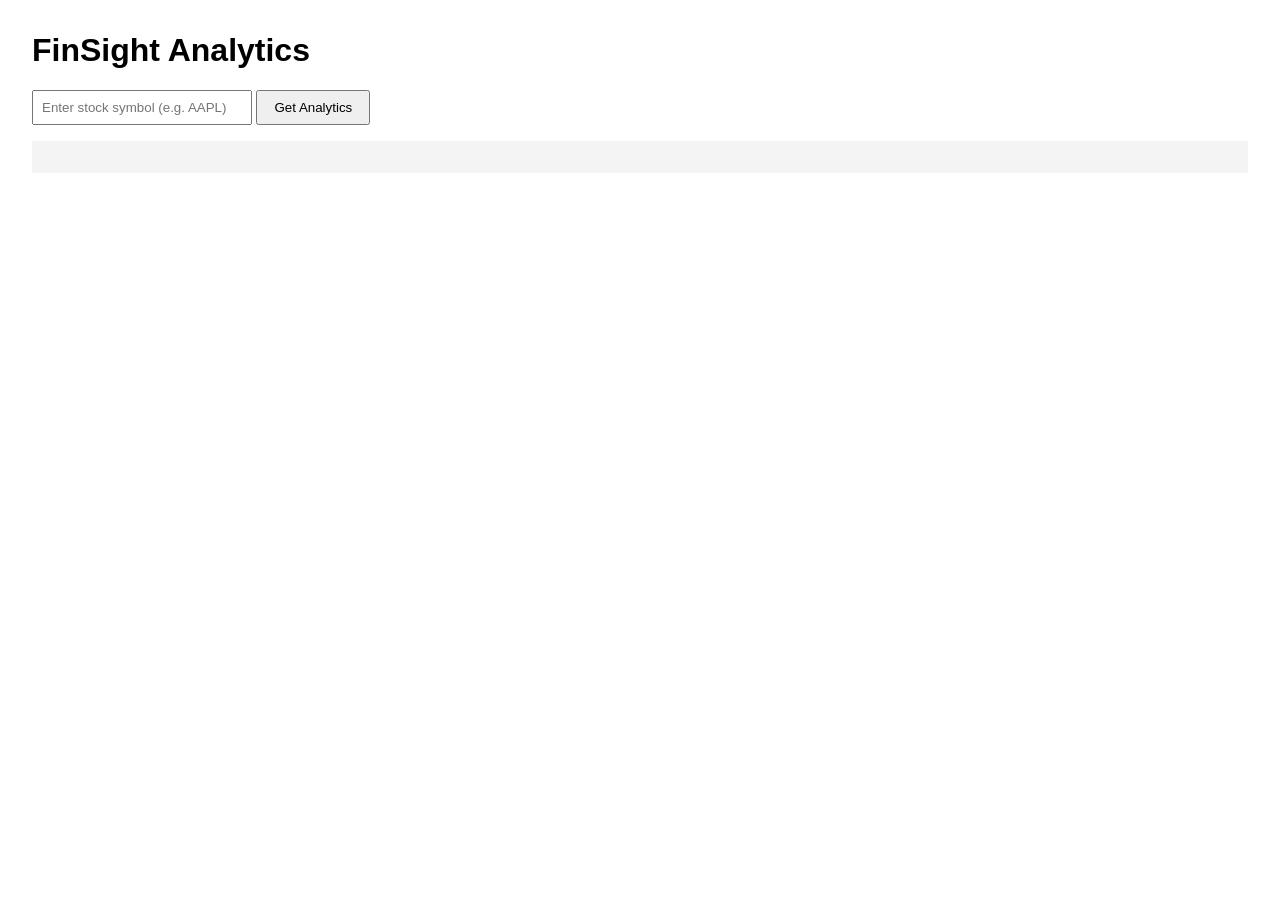
<file: finsight/frontend/index.html>
﻿<!DOCTYPE html>
<html lang="en">
<head>
  <meta charset="UTF-8">
  <title>FinSight Dashboard</title>
  <link rel="stylesheet" href="style.css">
</head>
<body>
  <h1>FinSight Analytics</h1>
  <input type="text" id="symbol" placeholder="Enter stock symbol (e.g. AAPL)" />
  <button onclick="fetchAnalytics()">Get Analytics</button>
  <pre id="result"></pre>
  <script src="script.js"></script>
</body>
</html>
</file>
<file: finsight/frontend/style.css>
﻿body { font-family: Arial, sans-serif; margin: 2rem; }
input { padding: 0.5rem; width: 200px; }
button { padding: 0.5rem 1rem; }
pre { background: #f4f4f4; padding: 1rem; margin-top: 1rem; }
</file>
